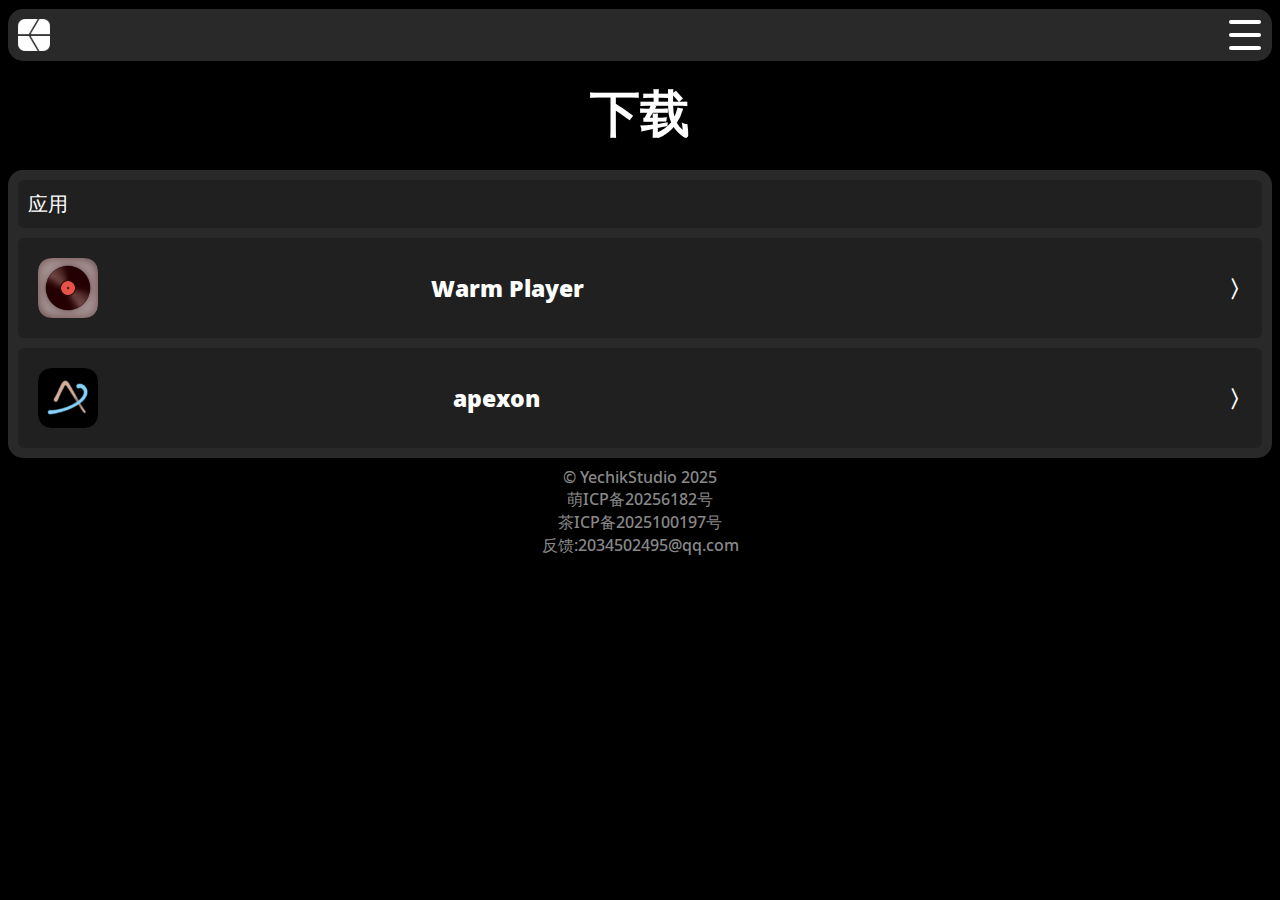
<file: download/index.html>
<!DOCTYPE html>
<html>
    <head>
        <meta charset="utf-8">
        <meta name="viewport" content="width=device-width, initial-scale=1.0">
        <title>Yechik下载</title>
        <link rel="stylesheet" href="/style.css">
    </head>
    <body> 
        <div class="cover"></div>
        <div class="topDock">
            <a href="/">
                <img src="/image/logo_white.png" class="logoButton" alt="Yechik主页"/>
            </a>
            <button class="list" id="listBtn">
                <span class="lineA"></span>
                <span class="lineB"></span>
                <span class="lineC"></span>
            </button>
            <div class="topDockContent">
                <span class="dockTopic">下载</span>
                <div class="fList">
                    <a class="listLink" href="/">主页</a>
                    <a class="listLink" href="/download/">下载</a>
                    <a class="listLink" href="#">-</a>
                </div>
            </div>
        </div>
        <span class="logoFont">下载</span>
        <br/>
        <div class="card" style="height: auto;">
            <a class="rowLink">应用</a>
            <a href="/download/app/WarmPlayer/" class="rowLink"><img src="/image/warmPlayer_icon.png" height="60px" width="60px" style="margin: 10px;"><h3>Warm Player</h3><br><h3>〉</h3></a>
            <a href="/download/app/Apexon/" class="rowLink"><img src="/image/apexon_icon.png" height="60px" width="60px" style="margin: 10px;"><h3>apexon</h3><br><h3>〉</h3></a>
        </div>
        <footer>
            <a>© YechikStudio 2025</a><br>
            <a href="https://icp.gov.moe/?keyword=20256182" target="_blank">萌ICP备20256182号</a><br>
            <a href="https://icp.redcha.cn/beian/ICP-2025100197.html" target="_blank">茶ICP备2025100197号</a><br>
            <a>反馈:2034502495@qq.com</a>
        </footer>
        <script src="/script.js"></script>
    </body>
</html>
</file>
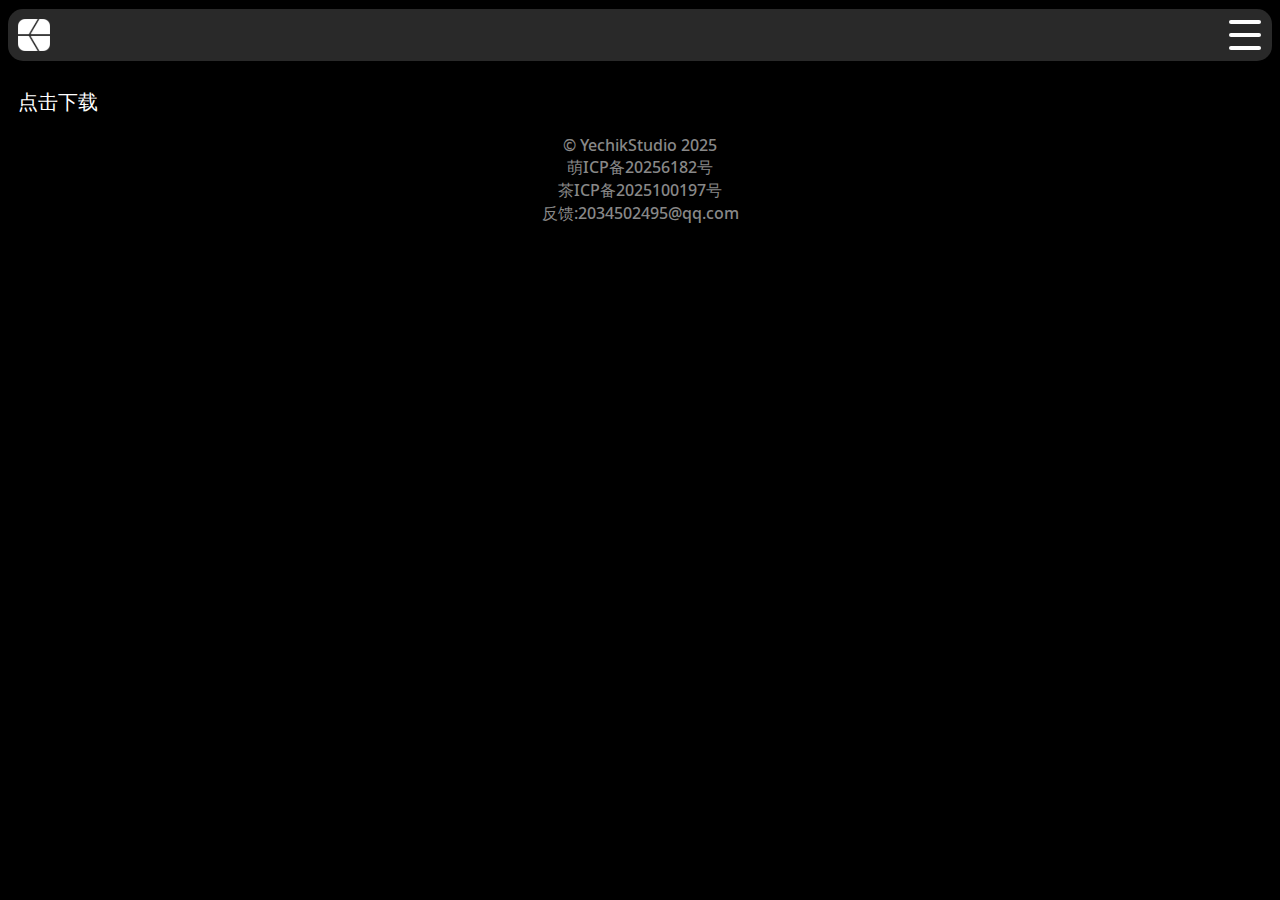
<file: download/app/WarmPlayer/index.html>
<!DOCTYPE html>
<html>
    <head>
        <meta charset="utf-8">
        <meta name="viewport" content="width=device-width, initial-scale=1.0">
        <title>WarmPlayer | Yechik</title>
        <link rel="stylesheet" href="/style.css">
    </head>
    <body> 
        <div class="cover"></div>
        <div class="topDock">
            <a href="/">
                <img src="/image/logo_white.png" class="logoButton" alt="Yechik主页"/>
            </a>
            <button class="list" id="listBtn">
                <span class="lineA"></span>
                <span class="lineB"></span>
                <span class="lineC"></span>
            </button>
            <div class="topDockContent">
                <span class="dockTopic">WarmPlayer</span>
                <div class="fList">
                    <a class="listLink" href="/">主页</a>
                    <a class="listLink" href="/download/">下载</a>
                    <a class="listLink">-</a>
                </div>
            </div>
        </div>

        <a class="rowLink" href="/download/app/WarmPlayer/WarmPlayer.apk">点击下载</a>

        <footer>
            <a>© YechikStudio 2025</a><br>
            <a href="https://icp.gov.moe/?keyword=20256182" target="_blank">萌ICP备20256182号</a><br>
            <a href="https://icp.redcha.cn/beian/ICP-2025100197.html" target="_blank">茶ICP备2025100197号</a><br>
            <a>反馈:2034502495@qq.com</a>
        </footer>
        <script src="/script.js"></script>
    </body>
</html>
</file>
<file: style.css>
@font-face{font-family:'Noto Sans SC';src:url('./font/noto_sans/NotoSansSC-Thin.ttf') format('truetype');font-weight:100}
@font-face{font-family:'Noto Sans SC';src:url('./font/noto_sans/NotoSansSC-Light.ttf') format('truetype');font-weight:200}
@font-face{font-family:'Noto Sans SC';src:url('./font/noto_sans/NotoSansSC-Regular.ttf') format('truetype');font-weight:300}
@font-face{font-family:'Noto Sans SC';src:url('./font/noto_sans/NotoSansSC-Medium.ttf') format('truetype');font-weight:400}
@font-face{font-family:'Noto Sans SC';src:url('./font/noto_sans/NotoSansSC-Bold.ttf') format('truetype');font-weight:500}
@font-face{font-family:'Noto Sans SC';src:url('./font/noto_sans/NotoSansSC-Black.ttf') format('truetype');font-weight:600}
*{
    font-family: Noto Sans SC;
    color: #FFFFFF;
}
a, a:visited, a:hover, a:active {
    text-decoration: none;
	-webkit-tap-highlight-color: transparent;
	cursor: pointer;
}
button, button:visited, button:hover, button:active {
    text-decoration: none;
	-webkit-tap-highlight-color: transparent;
	cursor: pointer;
}

body{
    position: static;
    padding-top: 70px;
    background-color: #000000;
    z-index: 1;
}

div.card {
    position: static;
    display: flex;
    flex-direction: column;
    gap: 10px;
    width: fill;
    padding: 10px;
    background-color: #66666666;
    border-radius: 15px;
    transition: all 0.5s ease;
	z-index: 1;
}
div.topDock {
    backdrop-filter: blur(10px);
    -webkit-backdrop-filter: blur(10px);
    top: 9px;
    left: 8px;
    right: 8px;
    position: fixed;
    z-index: 2;
    display: flex;
    justify-content: space-between;
    height: 32px;
	width: fill;
    padding: 10px;
    background-color: #66666666;
    border-radius: 15px;
    transition: all 0.5s ease;
}
div.topDock.on {
    backdrop-filter: blur(15px);
    -webkit-backdrop-filter: blur(15px);
    height: 200px;
    background-color: #66666688;
}
div.topDockContent {
    visibility: hidden;
    opacity: 0;
    position: absolute;
    z-index: 3;
    transition: all 0.5s ease;
    left: 50px;
    top: 8px;
    right: 50px;
    bottom: 8px;
}
div.topDockContent.on {
    visibility: visible;
    opacity: 1;
}
div.fList {
    display: flex;
    flex-direction: column;
    align-items: center;
    left: -40px;
    right: -40px;
    bottom: -3px;
    top: 40px;
    position: absolute;
}
div.cover {
    visibility: hidden;
    position: fixed;
    height: 200%;
    width: 100%;
    top: -50%;
    left: 0px;
    right: 0px;
    bottom: -50%;
    transition: all 0.5s ease;
}
div.cover.on {
    visibility: visible;
    backdrop-filter: blur(1px);
    -webkit-backdrop-filter: blur(1px);
    background-color: #00000066;
}
div.rowOfLinks {
    display: inline-block
    gap: 10px;
    margin-bottom: -4px;
}

button.list{
    display: flex;
    flex-direction: column;
    justify-content: space-between;
    height: 30px;
    width: 32px;
    margin: 1px;
    border: none;
    background: none;
    padding: 0;
}

a.listLink {
    display: flex;
    justify-content: center;
    align-items: center;
    background: #00000000;
    height: 50px;
    width: 100%;
    margin: 5px;
    border-radius: 6px;
    transition: all 0.3s ease;
}
a.listLink:active {
    background: #00000088;
}
a.rowLink {
    display: flex;
    background-color: #00000033;
    justify-content: space-between;
    align-items: center;
    font-size: 20px;
    padding: 10px;
    width: fill;
    height: auto;
    border-radius: 6px;
    transition: all 0.3s ease;
}
a.rowLink:active {
    background: #00000088;
}

img.poster {
    width: 100%;
    height: auto;
    border-radius: 6px;
}
img.logoButton {
    height: 32px;
    width: 32px;
}

span.lineA, span.lineB, span.lineC {
    display: block;
    height: 4px;
    width: 32px;
    background-color: #FFFFFF;
    border-radius: 2px;
    transition: all 0.5s ease;
}
span.logoFont {
    font-size: 50px;
    font-weight: 900;
    display: block;
    text-align: center;
}
span.studio {
    font-size: 30px;
    font-weight: 300;
    display: block;
    text-align: center;
}
span.dockTopic {
    display: flex;
    font-size: 20px;
    font-weight: 300;
    justify-content: center;
}

button.list.on span.lineA {
    transform: rotate(45deg) translate(9px, 9px);
}
button.list.on span.lineB {
    opacity: 0;
}
button.list.on span.lineC {
    transform: rotate(-45deg) translate(9px, -9px);
}
button.list.on div.topDock {
    height: 50px;
}

footer {
    text-align: center;
    margin: 8px;
}
footer a {
    color: #888888;
}
</file>
